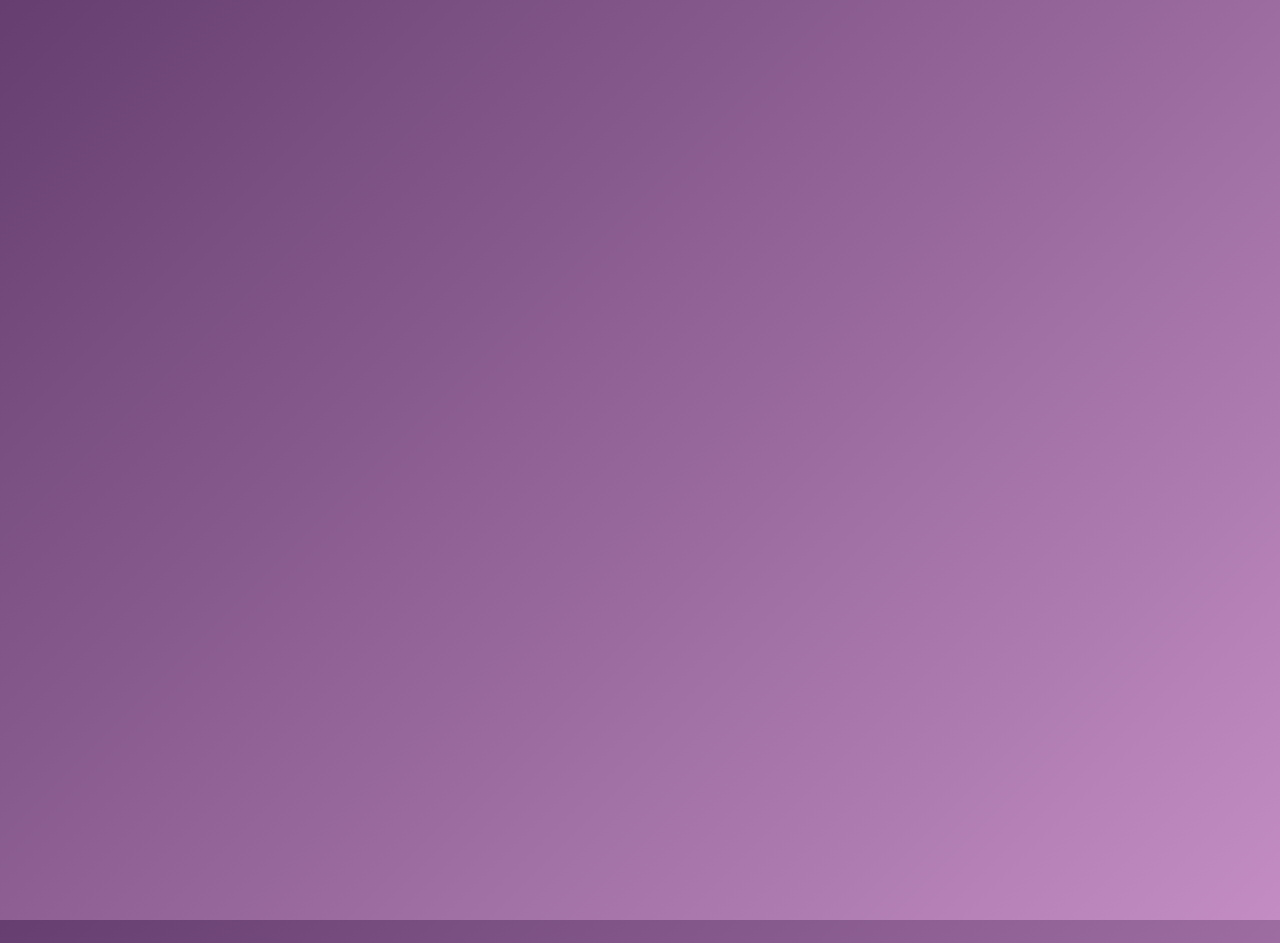
<file: index.html>
<!DOCTYPE html>
<html lang="en">
<head>
    <meta charset="UTF-8">
    <meta name="viewport" content="width=device-width, initial-scale=1.0">
    <title>About Me</title>
    <link rel="stylesheet" href="style.css">
</head>
<body>
    <header>
      <h1>About Me</h1>
        <nav>
            <a href="index.html">Home</a>
            <a href="hobbies.html">My Hobbies</a>
            <a href="gallery.html">My Gallery</a>
        </nav>
    
    </header>

    <section>
        <p>I'm Brianna Joy C. Dagandan, 18 years old. My address is #7 Iglesia ni Cristo Compound, San Luis Village, Baguio City. I graduated from Holy Cross College of Carigara for both High School and Senior High School. Below you
            can see an anime scenery image.
        </p>
    </section>

    <section>
        <img src="anime-landscape-waterfall-cloud.jpg" alt="anime scenery of waterfall and clouds" width="200" height="200">
        <p>This is an anime scenery image.</p>
    </section>

    <footer>
        <p> Brianna Joy C. Dagandan<br>
        <a href="mailto:dbriannajoy@gmail.com">dbriannajoy@gmail.com</a></p>
    </footer>
    <script src="script.js"></script>
</body>
</html>
</file>
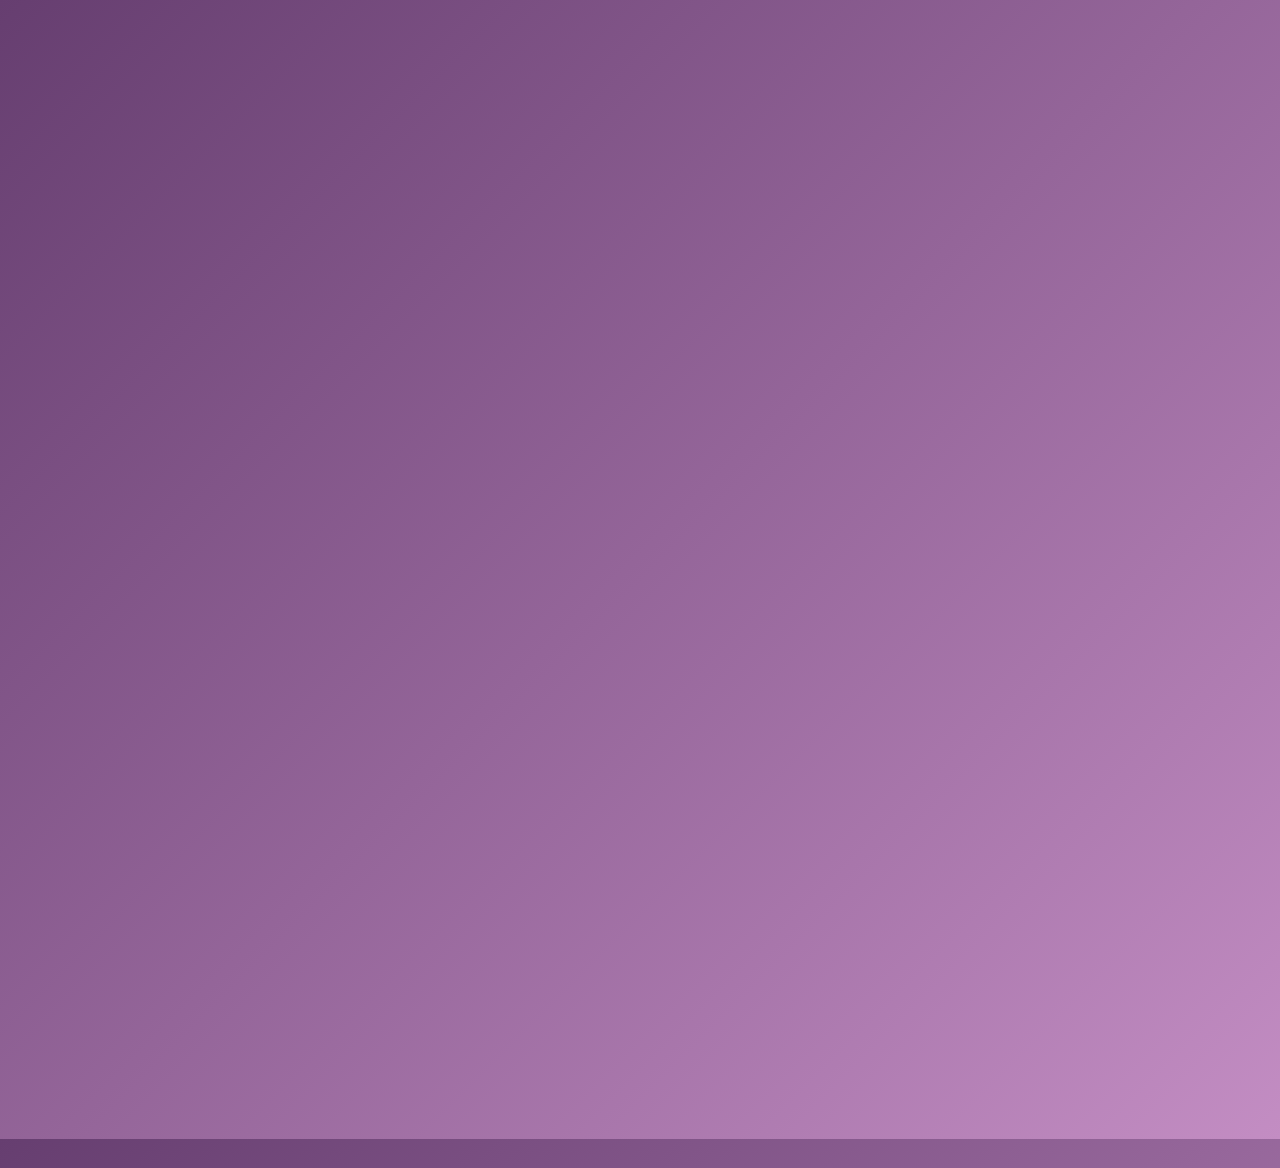
<file: gallery.html>
<!DOCTYPE html>
<html lang="en">
<head>
    <meta charset="UTF-8">
    <meta name="viewport" content="width=device-width, initial-scale=1.0">
    <title>Gallery</title>
    <link rel="stylesheet" href="style.css">
</head>
<body>
    <header>
        <h1>Gallery</h1>
        <nav>
            <a href="index.html">Home</a>
            <a href="hobbies.html">My Hobbies</a>
            <a href="gallery.html">My Gallery</a>
        </nav>
    </header>

    <section>
        <h2>Image Gallery</h2>
        <div class="gallery">
            <figure>
                <img src="raiden_shogun.jpeg" alt="raiden_shogun">
                <figcaption>This is a background icon from my favorite video game genshin impact, it is a raiden shogun character icon.</figcaption>
            </figure>

            <figure>
                <img src="Naruto.jpeg" alt="Naurto">
                <figcaption>Naruto is my favorite anime series, and it is the first anime series I watched I was on my grade school I started watching that series. </figcaption>
            </figure>

            <figure>
                <img src="robin.jpeg" alt="robin">
                <figcaption>This is Nico robin, she's my favorite female character in one piece series by echiro oda.</figcaption>
            </figure>

            <figure>
                <img src="cat.jpeg" alt="cat">
                <figcaption>Also my favorite animal is cat.</figcaption>
            </figure>

            <figure>
                <img src="marceline.jpeg" alt="marceline">
                <figcaption>Marceline hehehehehehe</figcaption>
            </figure>

            <figure>
                <img src="mobile_legends.jpeg" alt="mobile_legends">
                <figcaption>I also play this moba game which is Mobile Legends.</figcaption>
            </figure>
        </div>
    </section>

    <footer>
        <p>&copy;Brianna Joy C. Dagandan</p>
    </footer>
    <script src="script.js"></script>
</body>
</html>
</file>
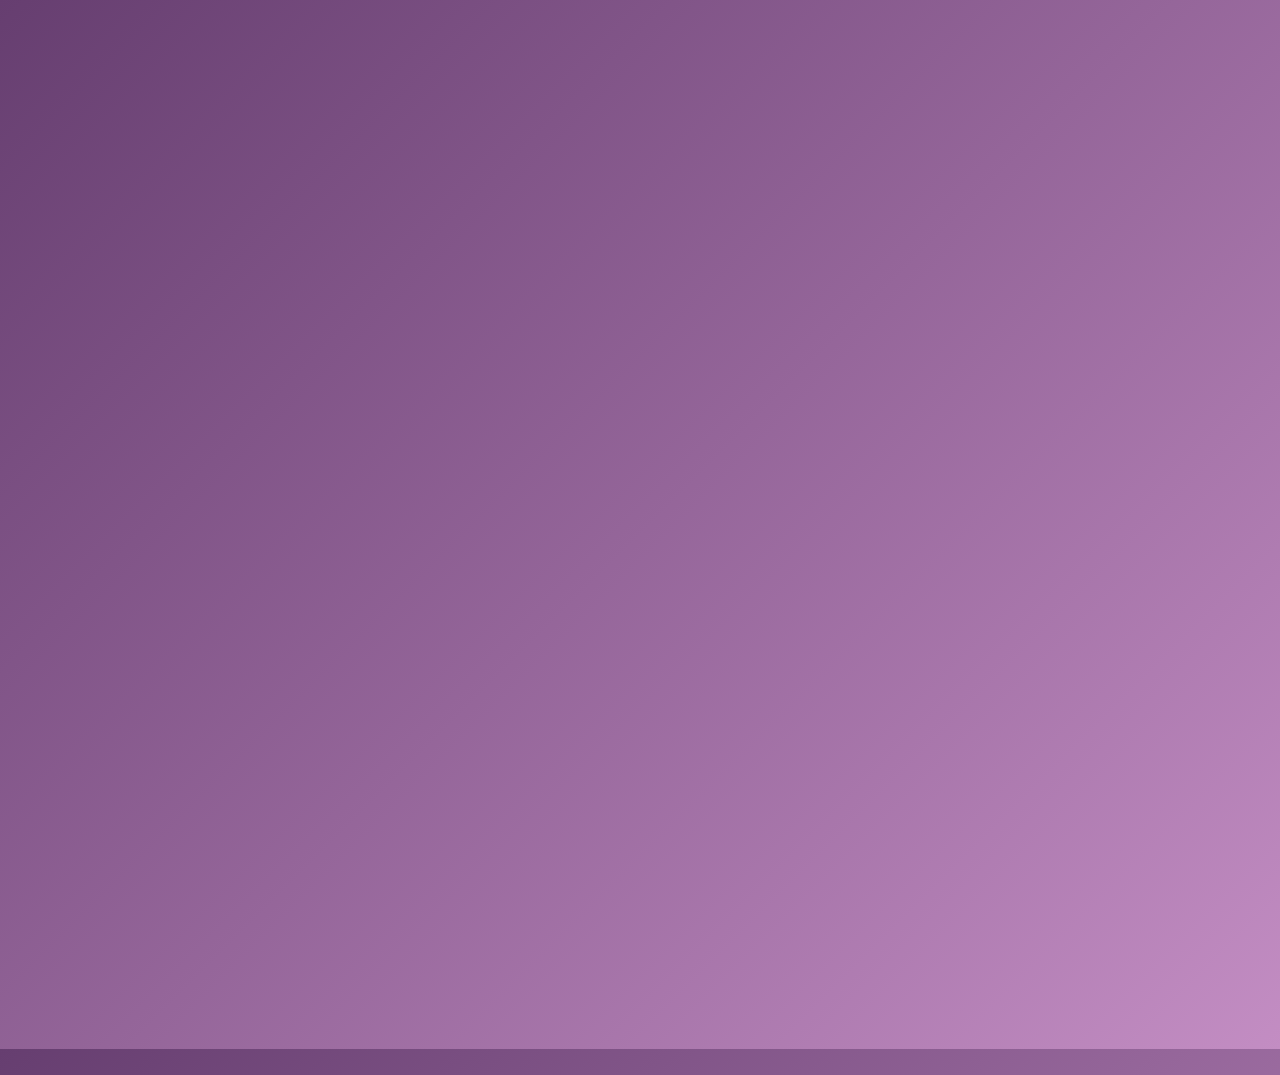
<file: hobbies.html>
<!DOCTYPE html>
<html lang="en">
<head>
    <meta charset="UTF-8">
    <meta name="viewport" content="width=device-width, initial-scale=1.0">
    <title>My Hobbies</title>
    <link rel="stylesheet" href="style.css">
</head>
<body>
    <header>
        <h1>My Hobbies & Interests</h1>
        <nav>
            <a href="index.html">Home</a>
            <a href="hobbies.html">My Hobbies</a>
            <a href="gallery.html">My Gallery</a>
        </nav>
    </header>

    <section>
        <h2>Hobbies and Interests</h2>
        <ul>
            <li><strong>Drawing:</strong> I love creating illustrations and sketches in my free time.<br>
                <img src="art.jpeg" alt="Drawing" width="200" height="150">
            </li>

            <li><strong>Gaming:</strong> I enjoy playing video games during my free time.<br>
                <img src="gaming.jpeg" alt="Gaming setup" width="200" height="150">
            </li>

            <li><strong>Watching Anime:</strong> I'm a fan of anime, and I love watching different series.<br>
                <img src="watching_and_reading.jpeg" alt="Watching Anime" width="200" height="150">
            </li>
        </ul>
    </section>

    <footer>
        <p>&copy; Brianna Joy C. Dagandan</p>
    </footer>
    <script src="script.js"></script>

</body>
</html>
</file>
<file: style.css>
/* General body styling */
body {
  background: linear-gradient(135deg, #663e70 0%, #c38dc3 100%); /* Gradient background for a dynamic look */
  font-family: 'Dancing Script', cursive; /* Modern font */
  margin: 0;
  padding: 0;
  color: #333;
  transition: opacity 1s ease, transform 1s ease; /* Transition for fade and zoom effect */
}
/* Transition effect */
body.transition {
  opacity: 0;
  transform: scale(1.05); /* Zoom effect */
}
/* Header styling */
header {
  background-color: rgba(195, 141, 195, 0.9); /* Slightly transparent background for a soft look */
  color: #000;
  padding: 20px;
  text-align: center;
  box-shadow: 0 4px 12px rgba(0, 0, 0, 0.2);
  position: relative;
  z-index: 1;
}

header h1 {
  margin: 0;
  font-size: 3em;
  font-weight: 700;
  text-transform: uppercase;
}

/* Navigation styling */
nav {
  margin-top: 15px;
}

nav a {
  color: #fff;
  text-decoration: none;
  font-size: 1.1em;
  margin: 0 20px;
  padding: 10px 20px;
  border-radius: 25px;
  background-color: rgba(0, 0, 0, 0.3);
  transition: background-color 0.3s ease, transform 0.3s ease;
}

nav a:hover {
  background-color: rgba(0, 0, 0, 0.6);
  transform: scale(1.05);
}

/* Section styling */
section {
  padding: 30px;
  max-width: 900px;
  margin: 40px auto;
  background: rgba(255, 255, 255, 0.8); /* Slightly transparent white background */
  border-radius: 12px;
  box-shadow: 0 6px 12px rgba(0, 0, 0, 0.3);
  position: relative;
  overflow: hidden;
}

/* Section heading styling */
section h2 {
  color: #222;
  font-size: 2em;
  font-weight: 600;
  border-bottom: 2px solid #c38dc3;
  padding-bottom: 10px;
  margin-bottom: 20px;
}

/* Paragraph styling */
section p {
  font-size: 1.2em;
  line-height: 1.8;
  text-align: center;
  max-width: 600px;
  margin: 20px auto;
}

/* Image styling */
section img {
  display: block;
  margin: 20px auto;
  border-radius: 12px;
  box-shadow: 0 6px 12px rgba(0, 0, 0, 0.3);
  transition: transform 0.3s ease;
}

section img:hover {
  transform: scale(1.05);
}

/* Gallery specific styling */
.hobbies-list, .gallery {
  display: grid;
  grid-template-columns: repeat(auto-fit, minmax(200px, 1fr)); /* Responsive grid layout */
  gap: 20px; /* Space between images */
}

figure {
  margin: 0;
  position: relative;
}

figure img {
  width: 100%; /* Full width of the container */
  height: auto; /* Maintain aspect ratio */
  border-radius: 12px;
  box-shadow: 0 6px 12px rgba(0, 0, 0, 0.3);
  transition: transform 0.3s ease;
}

figure img:hover {
  transform: scale(1.05);
}

figcaption {
  text-align: center;
  font-size: 0.9em;
  margin-top: 10px;
  color: #666;
}

/* Footer styling */
footer {
  background-color: #444;
  color: #fff;
  padding: 20px;
  text-align: center;
  box-shadow: 0 -4px 8px rgba(0, 0, 0, 0.2);
  position: relative;
  z-index: 1;
}

footer p {
  margin: 0;
  font-size: 1em;
}

/* Responsive Design */
@media (max-width: 768px) {
  header h1 {
    font-size: 2em;
  }

  nav a {
    font-size: 1em;
    margin: 0 10px;
  }

  section {
    padding: 20px;
  }

  section h2 {
    font-size: 1.5em;
  }

  .hobbies-list, .gallery {
    grid-template-columns: repeat(auto-fit, minmax(150px, 1fr)); /* Adjust grid layout for smaller screens */
  }
}
</file>
